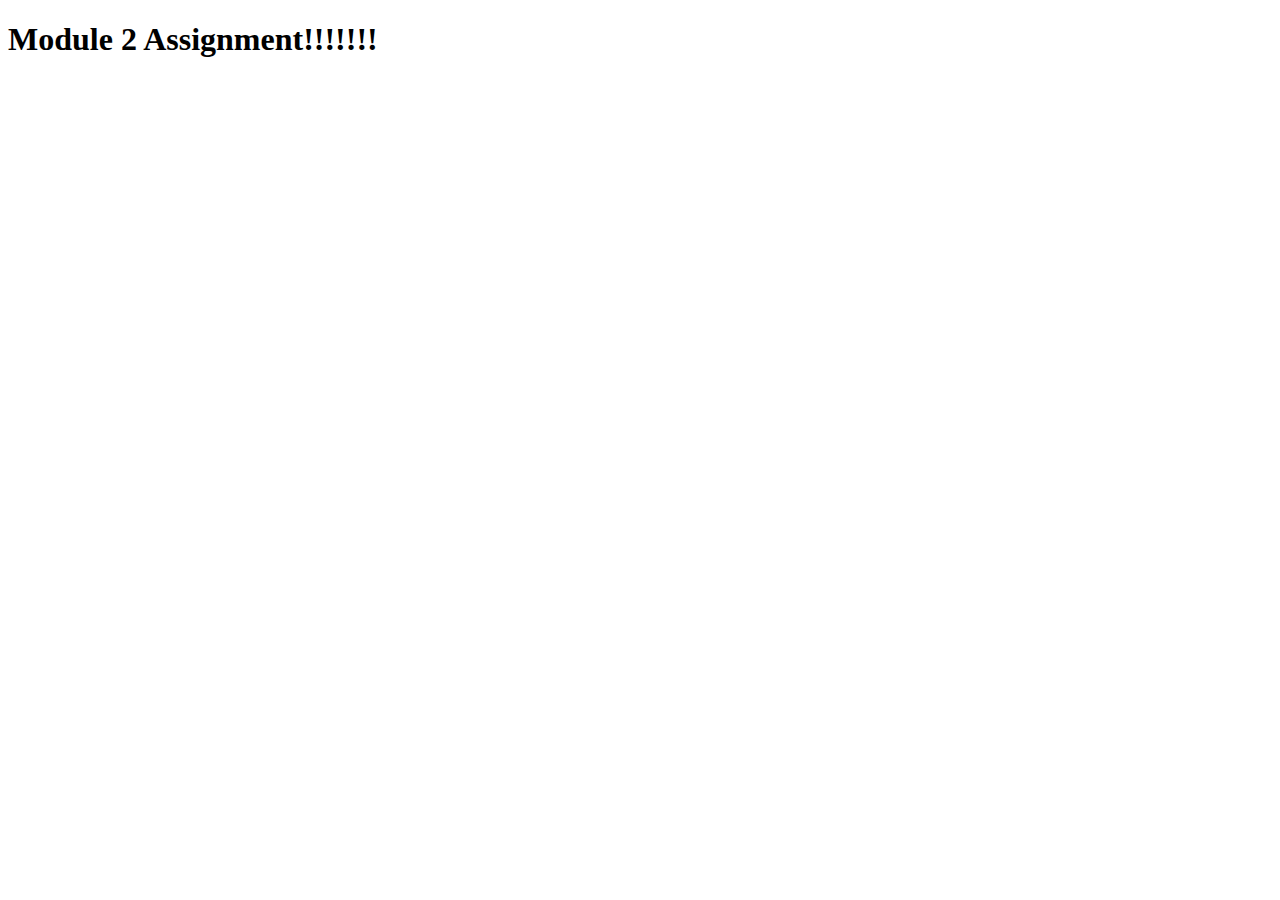
<file: mod4.html>
<!DOCTYPE html>
<html lang="eng">
<head>
	<meta charset="utf-8">
	<title>
		javascript assignment
	</title>
	<script src = "js2/SpeakHello.js"></script>
	<script src = "js2/SpeakGoodBye.js"></script>
	<script src = "js2/script.js"></script>
</head>
<body>
<h1>Module 2 Assignment!!!!!!!</h1>
</body>
</html>
</file>
